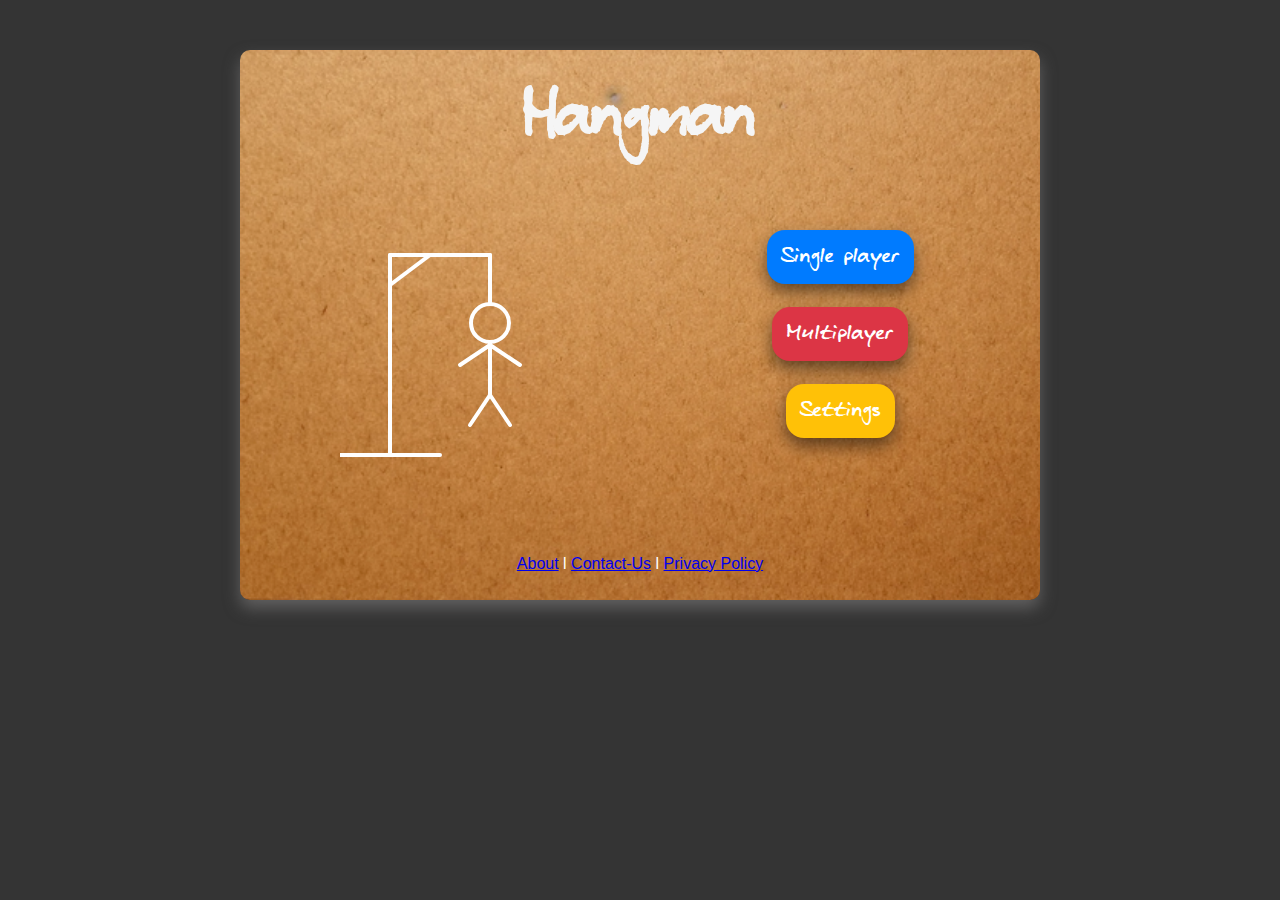
<file: index.html>
<!DOCTYPE html>
<html lang="en">

<head>
  <meta charset="UTF-8">
  <meta name="viewport" content="width=device-width, initial-scale=1.0">
  <title>Document</title>
  <link rel="stylesheet" href="style.css">
  </link>
  <link rel="stylesheet" href="https://cdnjs.cloudflare.com/ajax/libs/font-awesome/6.5.1/css/all.min.css"
    integrity="sha512-DTOQO9RWCH3ppGqcWaEA1BIZOC6xxalwEsw9c2QQeAIftl+Vegovlnee1c9QX4TctnWMn13TZye+giMm8e2LwA=="
    crossorigin="anonymous" referrerpolicy="no-referrer" />
</head>

<body>

  <div class="game-container">
    <h2><b>Hangman</b></h2>
    <div class="fig">
    <svg height="330" width="200" class="figure">
      <!--pole-->
      <line x1="50" y1="100" x2="150" y2="100" style="stroke: white; stroke-width:4px;stroke-linecap:round;"></line>
      <line x1="50" y1="100" x2="50" y2="300" style="stroke:white; stroke-width: 4px;stroke-linecap:round;"></line>
      <line x1="150" y1="100" x2="150" y2="149" style="stroke:white; stroke-width:4px;stroke-linecap:round;"></line>
      <line x1="0" y1="300" x2="100" y2="300" style="stroke:white; stroke-width: 4px;stroke-linecap:round;"></line>
      <line x1="90" y1="100" x2="50" y2="130" style="stroke:white;stroke-width:4px"></line>
      <!--head-->
      <circle cx="150" cy="168" r="19" fill="transparent" style="stroke:white; stroke-width:4px" class="figure-parts">
      </circle>
      <!--body-->
      <line x1="150" y1="187" x2="150" y2="240" style="stroke:white; stroke-width:4px" class="figure-parts"></line>
      <!--left arm -->
      <line x1="150" y1="190" x2="120" y2="210" style="stroke:white; stroke-width:4px;stroke-linecap:round;"
        class="figure-parts"></line>
      <!--right arm -->
      <line x1="150" y1="190" x2="180" y2="210" style="stroke:white; stroke-width:4px;stroke-linecap:round;"
        class="figure-parts"></line>
      <!--left leg-->
      <line x1="150" y1="240" x2="130" y2="270" style="stroke: white; stroke-width:4px;stroke-linecap:round;"
        class="figure-parts"></line>
      <!--right leg-->
      <line x1="150" y1="240" x2="170" y2="270" style="stroke: white; stroke-width:4px;stroke-linecap:round;"
        class="figure-parts"></line>
    </svg>
    </div>
    <p style="color: white;" class="customer-care">
      <a href="www.google.com"  class="about">About</a> l
       <a href="www.google.com"  class="contact">Contact-Us</a> l
        <a href="www.google.com"  class="policy">Privacy Policy</a>
    </p>
    <!--<img src="hangman-6.svg">--> <!--added img instead of using svg tag-->
    <br>
    <br>
    <a href="\level-choosing.html"> <!--linking the button to another html page-->
      <button class="solo">Single player</button></a>
    <br><br>
    <a href="\index2.html">
      <button class="multi">Multiplayer</button></a>
    <br><br>
    <a href="\settings.html">
      <button class="settings">Settings</button>
      <br>
      <br>

    </a>
  </div>
  </div>
  </div>
 

  <script src="script.js"></script>
</body>

</html>
</file>
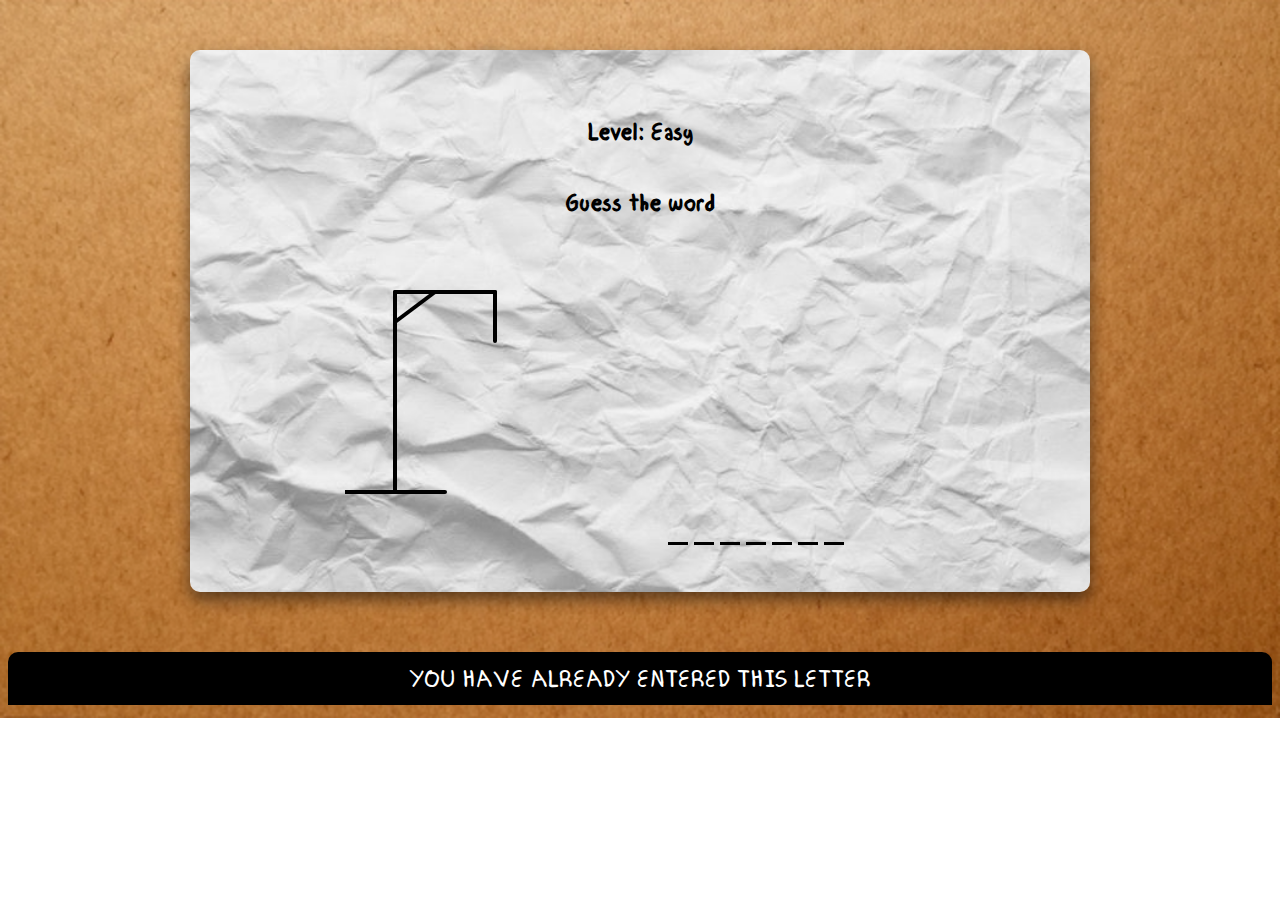
<file: level-1.html>
<!DOCTYPE html>
<html lang="en">

<head>
  <meta charset="UTF-8">
  <meta name="viewport" content="width=device-width, initial-scale=1.0">
  <title>Document</title>
  <link rel="stylesheet" href="level-1.css">
</head>

<body>
    <div class="content-container">
    <h1 class="text">Level: Easy</h1>
    <p><b>Guess the word </b></p>
  <div class="singleplayer-container">
    <div class="stick-man">
      <svg height="350" width="300" class="figure-container">
        <!--pole-->
        <line x1="50" y1="100" x2="150" y2="100" style="stroke: black; stroke-width:4px;stroke-linecap:round;"></line>
        <line x1="50" y1="100" x2="50" y2="300" style="stroke:black; stroke-width: 4px;stroke-linecap:round;"></line>
        <line x1="150" y1="100" x2="150" y2="149" style="stroke:black; stroke-width:4px;stroke-linecap:round;"></line>
        <line x1="0" y1="300" x2="100" y2="300" style="stroke:black; stroke-width: 4px;stroke-linecap:round;"></line>
        <line x1="90" y1="100" x2="50" y2="130" style="stroke:black;stroke-width:4px"></line>
        <!--head-->
        <circle cx="150" cy="168" r="19" fill="transparent" style="stroke:black; stroke-width:4px" class="figure-parts">
        </circle>
        <!--body-->
        <line x1="150" y1="187" x2="150" y2="240" style="stroke:black; stroke-width:4px" class="figure-parts"></line>
        <!--left arm -->
        <line x1="150" y1="190" x2="120" y2="210" style="stroke:black; stroke-width:4px;stroke-linecap:round;"
          class="figure-parts"></line>
        <!--right arm -->
        <line x1="150" y1="190" x2="180" y2="210" style="stroke:black; stroke-width:4px;stroke-linecap:round;"
          class="figure-parts"></line>
        <!--left leg-->
        <line x1="150" y1="240" x2="130" y2="270" style="stroke: black; stroke-width:4px;stroke-linecap:round;"
          class="figure-parts"></line>
        <!--right leg-->
        <line x1="150" y1="240" x2="170" y2="270" style="stroke: black; stroke-width:4px;stroke-linecap:round;"
          class="figure-parts"></line>
      </svg>
    </div>
    <!--word container-->
    <div class="wrong-letters-container">
      <div id="wrong-letters">
      </div>
    </div>
    <div class="word" id="word"></div>
  </div>
  <!--final messages-->
  <div class="popup-messages" id="popup-messages">
    <div class="popup">
      <h2 id="final-message"></h2>
      <button id="play-button">Play Again</button>
    </div>
  </div>
</div>
  <!--notification-->
  <div class="notification-messages" id="notification-messages">
    <p> YOU HAVE ALREADY ENTERED THIS LETTER</p>
    <script src="level-1.js"></script>
  </div>
</body>

</html>
</file>
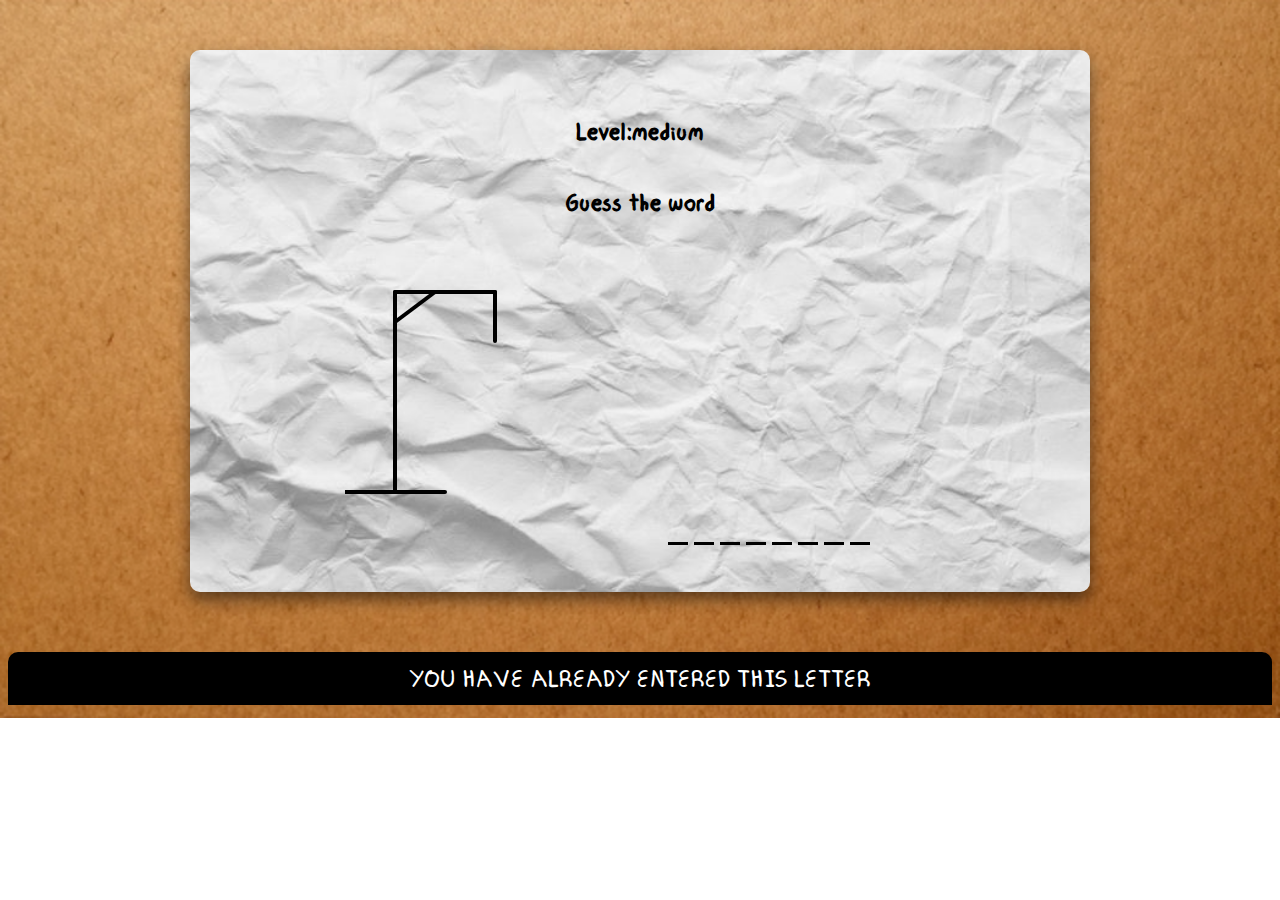
<file: level-2.html>
<!DOCTYPE html>
<html lang="en">

<head>
  <meta charset="UTF-8">
  <meta name="viewport" content="width=device-width, initial-scale=1.0">
  <title>Document</title>
  <link rel="stylesheet" href="level-1.css">
</head>

<body>
  <div class="content-container">
  <h1 class="text">Level:medium</h1>
  <p><b>Guess the word </b></p>
  <div class="singleplayer-container">
    <div class="stick-man"> 
      <svg height="350" width="300" class="figure-container">
        <!--pole-->
        <line x1="50" y1="100" x2="150" y2="100" style="stroke: black; stroke-width:4px;stroke-linecap:round;"></line>
        <line x1="50" y1="100" x2="50" y2="300" style="stroke:black; stroke-width: 4px;stroke-linecap:round;"></line>
        <line x1="150" y1="100" x2="150" y2="149" style="stroke:black; stroke-width:4px;stroke-linecap:round;"></line>
        <line x1="0" y1="300" x2="100" y2="300" style="stroke:black; stroke-width: 4px;stroke-linecap:round;"></line>
        <line x1="90" y1="100" x2="50" y2="130" style="stroke:black;stroke-width:4px"></line>
        <!--head-->
        <circle cx="150" cy="168" r="19" fill="transparent" style="stroke:black; stroke-width:4px" class="figure-parts">
        </circle>
        <!--body-->
        <line x1="150" y1="187" x2="150" y2="240" style="stroke:black; stroke-width:4px" class="figure-parts"></line>
        <!--left arm -->
        <line x1="150" y1="190" x2="120" y2="210" style="stroke:black; stroke-width:4px;stroke-linecap:round;"
          class="figure-parts"></line>
        <!--right arm -->
        <line x1="150" y1="190" x2="180" y2="210" style="stroke:black; stroke-width:4px;stroke-linecap:round;"
          class="figure-parts"></line>
        <!--left leg-->
        <line x1="150" y1="240" x2="130" y2="270" style="stroke: black; stroke-width:4px;stroke-linecap:round;"
          class="figure-parts"></line>
        <!--right leg-->
        <line x1="150" y1="240" x2="170" y2="270" style="stroke: black; stroke-width:4px;stroke-linecap:round;"
          class="figure-parts"></line>
      </svg>
    </div>
    <!--word container-->
    <div class="wrong-letters-container">
      <div id="wrong-letters"></div>
    </div>
    <div class="word" id="word"></div>
  </div>
  <!--final messages-->
  <div class="popup-messages" id="popup-messages">
    <div class="popup">
      <h2 id="final-message"></h2>
      <button id="play-button">Play Again</button>
    </div>
  </div>
</div>
  <!--notification-->
  <div class="notification-messages" id="notification-messages">
    <p> YOU HAVE ALREADY ENTERED THIS LETTER</p>
    <script src="level-2.js"></script>
  </div>
</body>

</html>
</file>
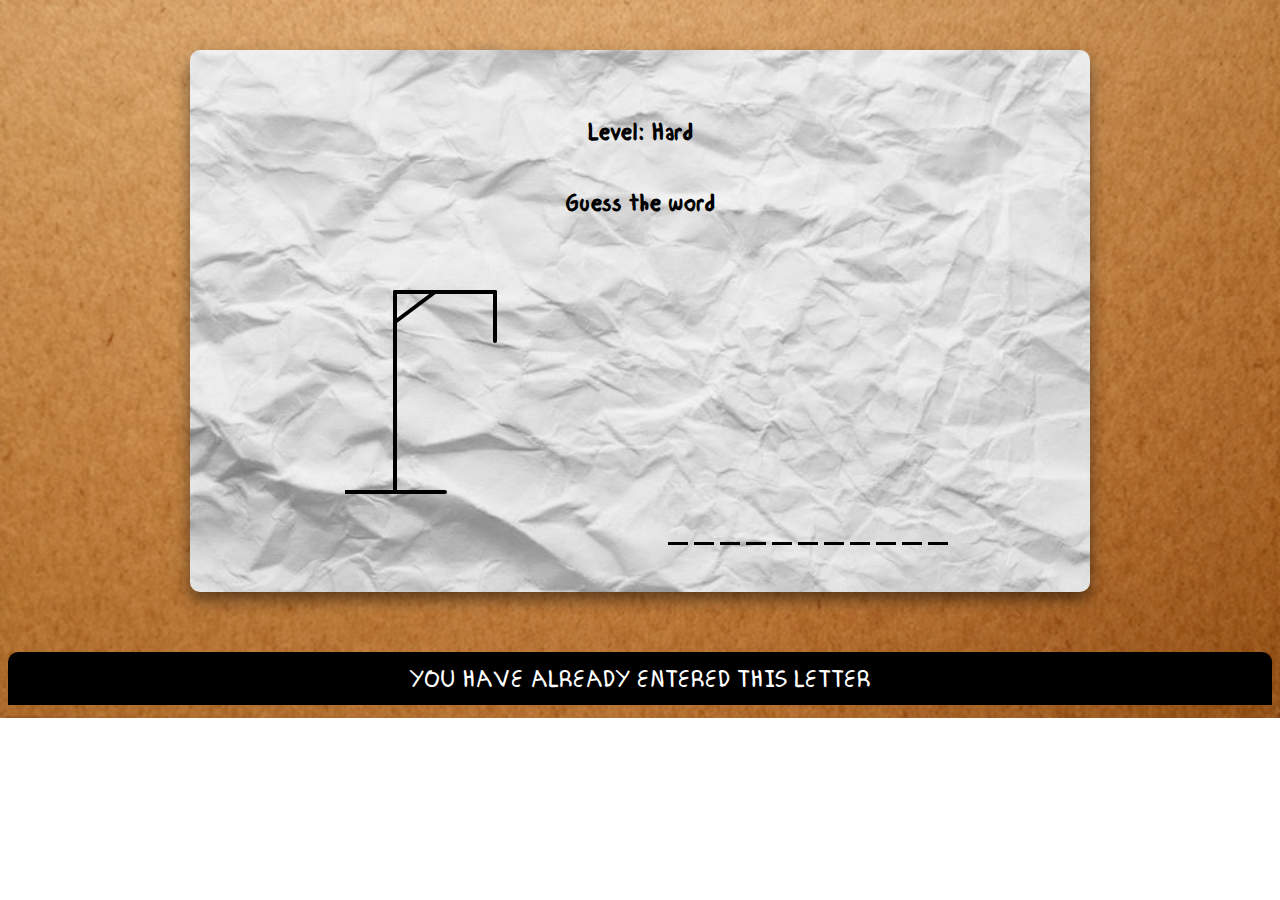
<file: level-3.html>
<!DOCTYPE html>
<html lang="en">

<head>
  <meta charset="UTF-8">
  <meta name="viewport" content="width=device-width, initial-scale=1.0">
  <title>Document</title>
  <link rel="stylesheet" href="level-1.css">

</head>

<body>
  <div class="content-container">
  <h1 class="text">Level: Hard</h1>
  <p><b>Guess the word </b></p>
  <div class="singleplayer-container">
    <div class="stick-man">
      <svg height="350" width="300" class="figure-container">
        <!--pole-->
        <line x1="50" y1="100" x2="150" y2="100" style="stroke: black; stroke-width:4px;stroke-linecap:round;"></line>
        <line x1="50" y1="100" x2="50" y2="300" style="stroke:black; stroke-width: 4px;stroke-linecap:round;"></line>
        <line x1="150" y1="100" x2="150" y2="149" style="stroke:black; stroke-width:4px;stroke-linecap:round;"></line>
        <line x1="0" y1="300" x2="100" y2="300" style="stroke:black; stroke-width: 4px;stroke-linecap:round;"></line>
        <line x1="90" y1="100" x2="50" y2="130" style="stroke:black;stroke-width:4px"></line>
        <!--head-->
        <circle cx="150" cy="168" r="19" fill="transparent" style="stroke:black; stroke-width:4px" class="figure-parts">
        </circle>
        <!--body-->
        <line x1="150" y1="187" x2="150" y2="240" style="stroke:black; stroke-width:4px" class="figure-parts"></line>
        <!--left arm -->
        <line x1="150" y1="190" x2="120" y2="210" style="stroke:black; stroke-width:4px;stroke-linecap:round;"
          class="figure-parts"></line>
        <!--right arm -->
        <line x1="150" y1="190" x2="180" y2="210" style="stroke:black; stroke-width:4px;stroke-linecap:round;"
          class="figure-parts"></line>
        <!--left leg-->
        <line x1="150" y1="240" x2="130" y2="270" style="stroke: black; stroke-width:4px;stroke-linecap:round;"
          class="figure-parts"></line>
        <!--right leg-->
        <line x1="150" y1="240" x2="170" y2="270" style="stroke: black; stroke-width:4px;stroke-linecap:round;"
          class="figure-parts"></line>
      </svg>
    </div>
    <!--word container-->
    <div class="wrong-letters-container">
      <div id="wrong-letters"></div>
    </div>
    <div class="word" id="word"></div>
  </div>
  <!--final messages-->
  <div class="popup-messages" id="popup-messages">
    <div class="popup">
      <h2 id="final-message"></h2>
      <button id="play-button">Play Again</button>
    </div>
  </div>
</div>
  <!--notification-->
  <div class="notification-messages" id="notification-messages">
    <p> YOU HAVE ALREADY ENTERED THIS LETTER</p>
    <script src="level-3.js"></script>
  </div>
</body>

</html>
</file>
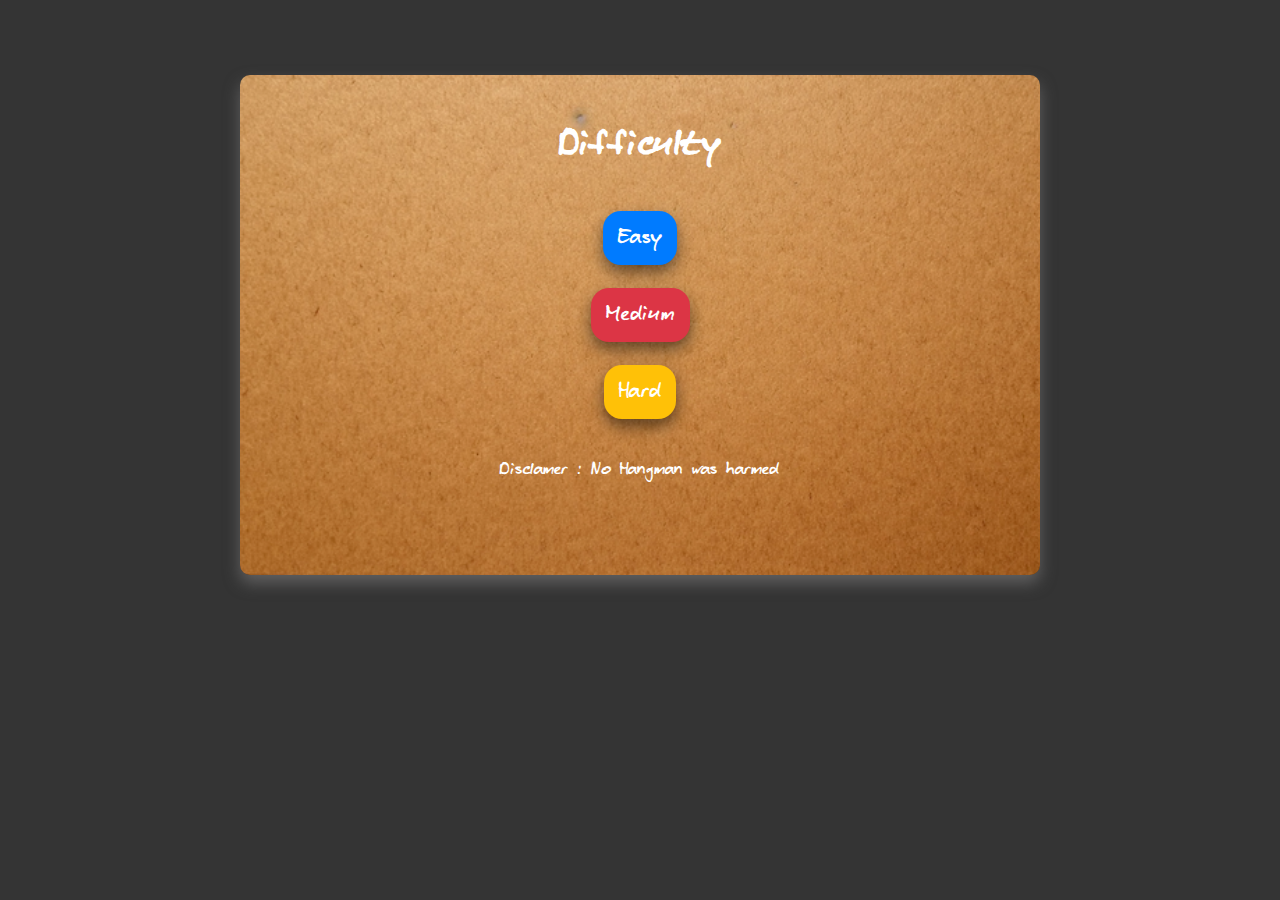
<file: level-choosing.html>
<!DOCTYPE html>
<html lang="en">
<head>
    <meta charset="UTF-8">
    <meta name="viewport" content="width=device-width, initial-scale=1.0">
    <title>Document</title>
    <link rel="stylesheet" href="level-choosing.css"></link>
</head>
<body>
    <div class="level-container">
    <h1>Difficulty</h1>
    <a href="\level-1.html">
        <button class="easy">Easy</button>
    </a><br><br>
    <a href="\level-2.html">
        <button class="medium">Medium</button>
    </a><br><br>
    <a href="\level-3.html">
        <button class="hard">Hard</button>
    </a>
    <p class="disclamer">Disclamer : No Hangman was harmed</p>
</div>
</body>
</html>
</file>
<file: style.css>
@font-face {
    font-family: MyFont;
    src: url(chalk.ttf);
}
body {
    font-family: 'Segoe UI', Tahoma, Verdana, sans-serif;
    background-color: rgb(52, 52, 52);
   overflow: hidden;
}
.fig{
    position: relative;
    right: 200px;
    overflow: auto;
    bottom: 50px;
}
/* Adjust the margin as needed */

.fa-solid.fa-gear.fa-2x {
    color: #0056b3;
}

.game {
    display: flex;
    flex-direction: column;
    align-items: center;
    justify-content: center;
    min-height: 100vh;
    box-sizing: content-box;
}
.game-container {
    background-image: url("cardboard.png");
    background-size: cover;
    background-repeat: no-repeat;
    border-radius: 10px;
    box-shadow: 0 8px 16px rgba(142, 140, 140, 0.5);
    text-align: center;
    width: 80%;
    max-width: 800px;
    max-height: 550px;
    /* Adjust the max-width to your preference */
    margin: 0 auto;
}
h2 {
    padding-top: 30px;
    margin-top: 50px;
    display: flex;
    flex-direction: column;
    font-size: 60px;
    font-family: 'MyFont';
    position: relative;
    color: whitesmoke;
}

.figure-parts {
    stroke: #495057;
    stroke-width: 4px;
}

button {
    font-family: 'MyFont';
margin-top: 5px;
    padding: 10px 20px;
    position: relative;
    bottom: 400px;
    left: 200px;
    font-size: 1.2em;
    color: white;
    border: 10px;
    border-radius: 18px ;
    box-shadow: 0 8px 16px rgba(0, 0, 0, 0.5);
    padding: 15px;
    cursor: pointer;
    transition: background-color 0.3s;
}

button:hover {
    background-color: #218838;
    transform: scale(0.95);
}

.solo {
    background-color: #007bff;
}

.multi {
    background-color: #dc3545;
}

.settings {
    background-color: #ffc107;
}

/* Additional styling for links */


.about:hover{
    color: rgb(54, 25, 126);
}
.contact:hover{
    color: rgb(54, 25, 126);
}
.policy:hover{
    color: rgb(54, 25, 126);
}
</file>
<file: level-1.css>
@font-face {
    font-family: pencil;
    src: url(pencil.ttf);
}
body {
    color: black ;
    background-image: url("cardboard.png");
    background-size: cover;
    background-repeat: no-repeat;
    font-family: "consolas", sans-serif, arial;
    /* font faily has more then 2 fonts because if a font is not supported by the web brower it uses the next font*/
    overflow: hidden;
}
.content-container{
    background-image: url("paper.jpg");
    background-size: cover;
    background-repeat: no-repeat;
    border-radius: 10px;
    box-shadow: 0 8px 16px rgba(0, 0, 0, 0.5);
    text-align: center;
    width: 80%;
    max-width: 900px;
    max-height: 650px;
    /* Adjust the max-width to your preference */
    margin: auto;
    display: flex;
    flex-direction: column;
    margin-top: 50px;

}
h1,p { 
    font-family: 'pencil';
    font-size: 25px;
    display: flex;
    justify-content: center;
}
.text {
    font-size: 25px;
    padding-top: 50px;
}

.stick-man {
    display: flex;
    flex-direction: column;
    position: relative;
    right: 120px ;
    bottom: 50px;
}

.singleplayer-container {
    position: relative;
    height: 350px;
    margin: auto;
    width: 350px;

}

.figure-parts {
    display: none;
}

.wrong-letters-container {
    color: black;
    position: absolute;
    bottom: 60%;
    left: 80%;
    display: flex;
    flex-direction: column;
    text-align: right;
}

.wrong-letters-container p {
    color: black;
    margin: 0 0 5px;
}

.wrong-letters-container span {
    font-size: 24px;
}

.word {
    font-family: 'pencil';
    display: flex;
    position: relative;

}

.letter {
    position: relative;
    bottom: 100px;
    left:200px;
    border-bottom: 3px solid black;
    display: inline-flex;
    font-size: 30px;
    align-items: center;
    justify-content: center;
    /*horizontal*/
    margin: 0 3px;
    height: 50px;
    width: 20px;
}

.popup-messages {
    font-family: 'pencil';
position: fixed;
top: 0;
bottom: 0;
right: 0;
left: 0;
display: none;
align-items: center;
justify-content: center;
}
.popup {
    background-image: url(cardboard-paper.png);
background-repeat: none;
background-size: cover;
    border: 3px solid black;
    margin: auto;
    padding: 20px;
    border-radius: 10px;
    text-align: center;
}

.popup button {
    cursor: pointer;
    background-color: white;
    color: black;
    border-radius: 10px;
    padding: 15px;
    font-size: 15px;
}

.popup button:active {
    font-weight: bold;
}
.popup button:hover{
    transform: scale(0.95);
}

.notification-messages {
    color: white;
    background-color: rgba(0, 0, 0, 3);
    border-radius: 10px 10px 0 0;
    padding: 12px;
    position: relative;
    bottom: -60px;
    transition: transform 0.3s ease-in-out;
}

.notification-messages p {
    margin: 0;
}

.notification-messages.show {
    transform: translateY(-50px);
}
</file>
<file: level-choosing.css>
@font-face {
    font-family: MyFont;
    src: url(chalk.ttf);
}
body {
    font-family: 'Segoe UI', Tahoma, Geneva, Verdana, sans-serif;
    background-color: rgb(52, 52, 52);
   overflow: hidden;
}
h1{
  font-family: MyFont ;
    padding-top: 50px;
    padding-bottom: 20px;
    display: flex;
    flex-direction: column;
    margin-top: 75px;
    color:white;
}
.level-container{
    background-image: url("cardboard.png");
    background-size: cover;
    background-repeat: no-repeat;
    border-radius: 10px;
    box-shadow: 0 8px 16px rgba(142, 140, 140, 0.5);
    text-align: center;
    width: 80%;
    height: 500px;
    max-width: 800px;
    max-height: 1000px;
    /* Adjust the max-width to your preference */
    margin: 0 auto;
}
button{
    color:white;
    font-family: Myfont;
    margin-top: 5px;
    padding: 10px 20px;
    position: relative;
    font-size: 1.2em;
    border: 10px;
    border-radius: 18px ;
    box-shadow: 0 8px 16px rgba(0, 0, 0, 0.5);
    padding: 15px;
    cursor: pointer;
    transition: background-color 0.3s;
}
button:hover {
    background-color: #218838;
    transform: scale(0.95);
}
.easy{
    background-color: #007bff;
}
.medium {
    background-color: #dc3545;
}
.hard {
    background-color: #ffc107;
}
p{
    color: white;
    font-family: MyFont;
}
.disclamer{
    display: flex;
    flex-direction: column;
    padding-top: 25px;
}
.text{
 display: flex;
 flex-direction: column;

}
</file>
